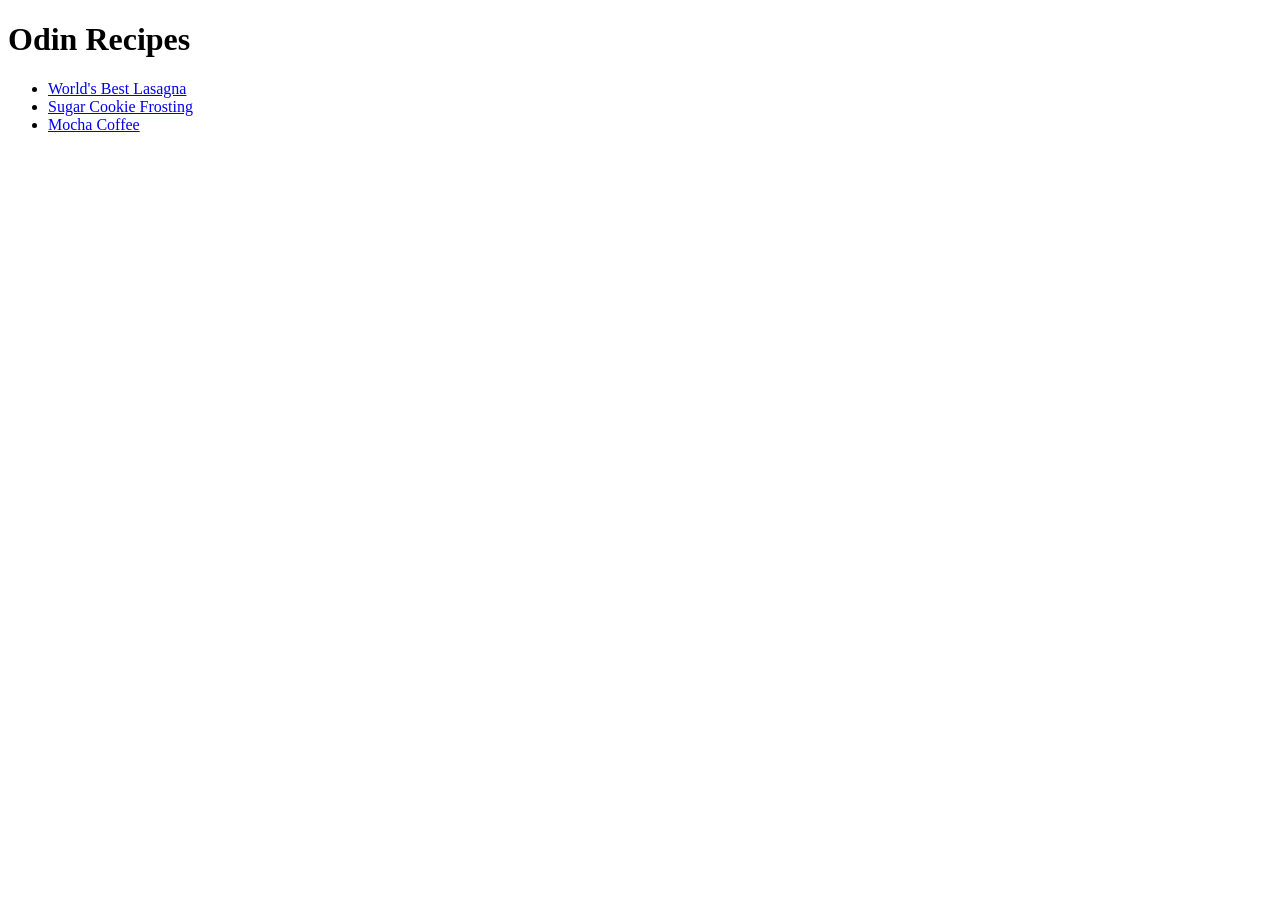
<file: index.html>
<!DOCTYPE html>
<html lang="en">
<head>
    <meta charset="UTF-8">
    <meta name="viewport" content="width=device-width, initial-scale=1.0">
    <title>Odin Recipes</title>
</head>
<body>
    <h1>Odin Recipes</h1>
    <ul>
        <li><a href="./recipes/lasagna.html">World's Best Lasagna</a></li>
        <li><a href="./recipes/cookies.html">Sugar Cookie Frosting</a></li>
        <li><a href="./recipes/coffee.html">Mocha Coffee</a></li>
    </ul>
</body>
</html>
</file>
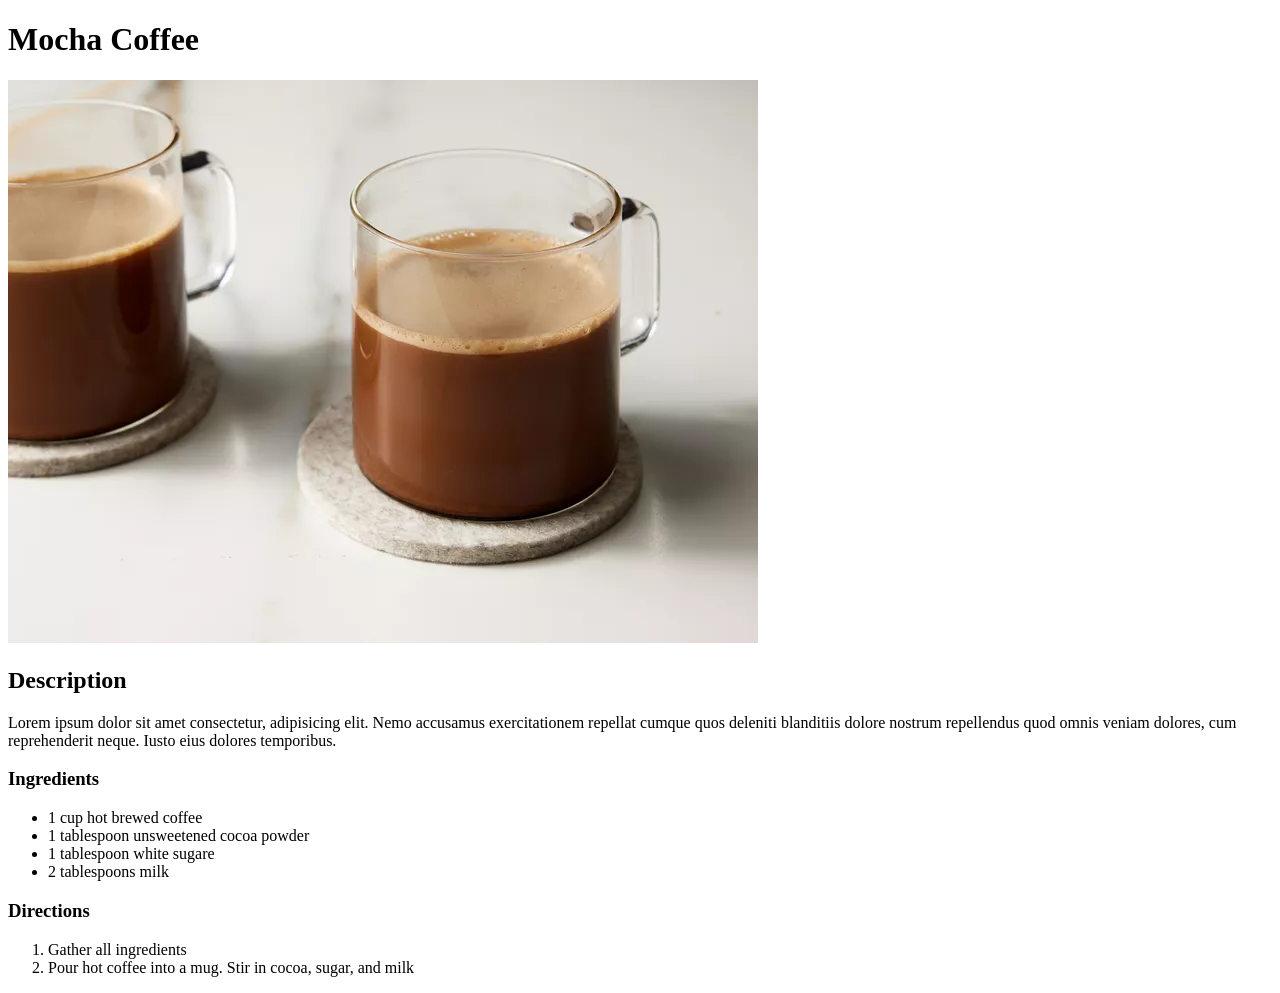
<file: recipes/coffee.html>
<!DOCTYPE html>
<html lang="en">
<head>
    <meta charset="UTF-8">
    <meta name="viewport" content="width=device-width, initial-scale=1.0">
    <title>Mocha Coffee</title>
</head>
<body>
    <h1>Mocha Coffee</h1>
    <img src="../images/coffee.bmp">
    <h2>Description</h2>
    <p>Lorem ipsum dolor sit amet consectetur, adipisicing elit. Nemo accusamus exercitationem repellat cumque quos deleniti blanditiis dolore nostrum repellendus quod omnis veniam dolores, cum reprehenderit neque. Iusto eius dolores temporibus.</p>
    <h3>Ingredients</h3>
    <ul>
        <li>1 cup hot brewed coffee</li>
        <li>1 tablespoon unsweetened cocoa powder</li>
        <li>1 tablespoon white sugare</li>
        <li>2 tablespoons milk</li>
    </ul>
    <h3>Directions</h3>
    <ol>
        <li>Gather all ingredients</li>
        <li>Pour hot coffee into a mug.  Stir in cocoa, sugar, and milk</li>
    </ol>
</body>
</html>
</file>
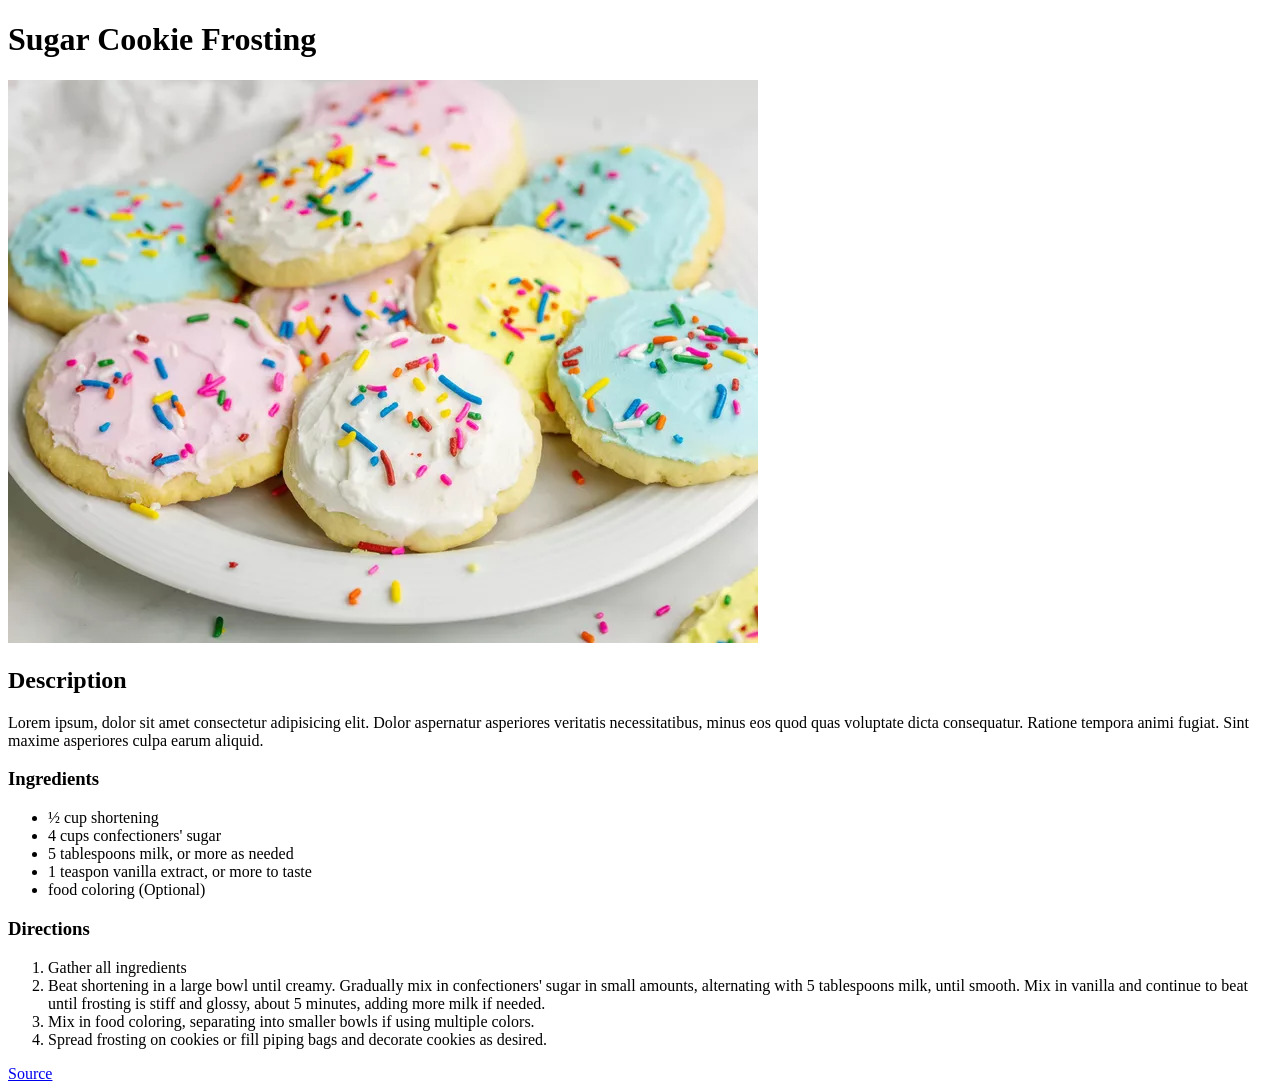
<file: recipes/cookies.html>
<!DOCTYPE html>
<html lang="en">
<head>
    <meta charset="UTF-8">
    <meta name="viewport" content="width=device-width, initial-scale=1.0">
    <title>Cookies</title>
</head>
<body>
    <h1>Sugar Cookie Frosting</h1>
    <img src="../images/cookies.bmp">
    <h2>Description</h2>
    <p>Lorem ipsum, dolor sit amet consectetur adipisicing elit. Dolor aspernatur asperiores veritatis necessitatibus, minus eos quod quas voluptate dicta consequatur. Ratione tempora animi fugiat. Sint maxime asperiores culpa earum aliquid.</p>
    <h3>Ingredients</h3>
    <ul>
        <li>½ cup shortening</li>
        <li>4 cups confectioners' sugar</li>
        <li>5 tablespoons milk, or more as needed</li>
        <li>1 teaspon vanilla extract, or more to taste</li>
        <li>food coloring (Optional)</li>
    </ul>
    <h3>Directions</h3>
    <ol>
        <li>Gather all ingredients</li>
        <li>Beat shortening in a large bowl until creamy. Gradually mix in confectioners' sugar in small amounts, alternating with 5 tablespoons milk, until smooth. Mix in vanilla and continue to beat until frosting is stiff and glossy, about 5 minutes, adding more milk if needed.</li>
        <li>Mix in food coloring, separating into smaller bowls if using multiple colors.</li>
        <li>Spread frosting on cookies or fill piping bags and decorate cookies as desired.</li>
    </ol>
    <a href="https://www.allrecipes.com/recipe/9840/sugar-cookie-frosting/">Source</a>
</body>
</html>
</file>
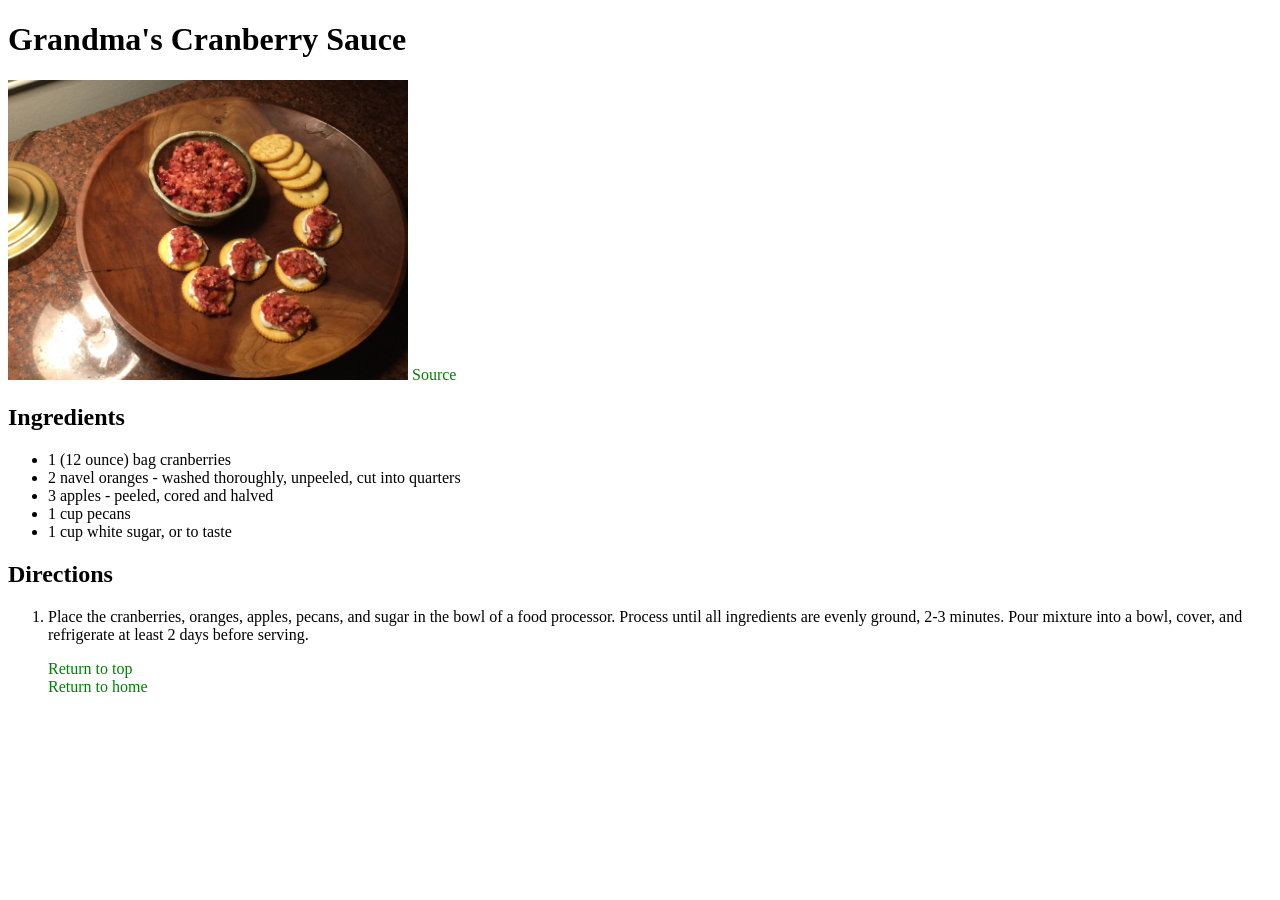
<file: recipes/cran_sauce.html>
<!DOCTYPE html>
<html lang="en">
    <head>
        <meta charset="UTF-8">
        <meta http-equiv="X-UA-Compatible" content="IE=edge">
        <meta name="viewport" content="width=device-width, initial-scale=1.0">
        <title>Cranberry Sauce Recipe</title>
        <link rel="stylesheet" href="../styles.css">
    </head>
    <body>
        <h1>Grandma's Cranberry Sauce</h1>
        <img src="../images/cran_sauce.jpeg" alt="Fully cooked turkey">
        <a href="https://www.allrecipes.com/recipe/148879/grandmas-cranberry-sauce/">Source</a>
        <h2>Ingredients</h2>
        <ul>
            <li>1 (12 ounce) bag cranberries</li>
            <li>2 navel oranges - washed thoroughly, unpeeled, cut into quarters </li>
            <li>3 apples - peeled, cored and halved </li>
            <li>1 cup pecans </li>
            <li>1 cup white sugar, or to taste </li>
        </ul>
        <h2>Directions</h2>
        <ol>
            <li>Place the cranberries, oranges, apples, pecans, and sugar in the bowl of a food processor. Process until all ingredients are evenly ground, 2-3 minutes. Pour mixture into a bowl, cover, and refrigerate at least 2 days before serving.</li>
        </ol>
        <ul class="foot">
            <li><a href="#">Return to top</a></li>
            <li><a href="../index.html">Return to home</a></li>
        </ul>
    </body>
</html>
</file>
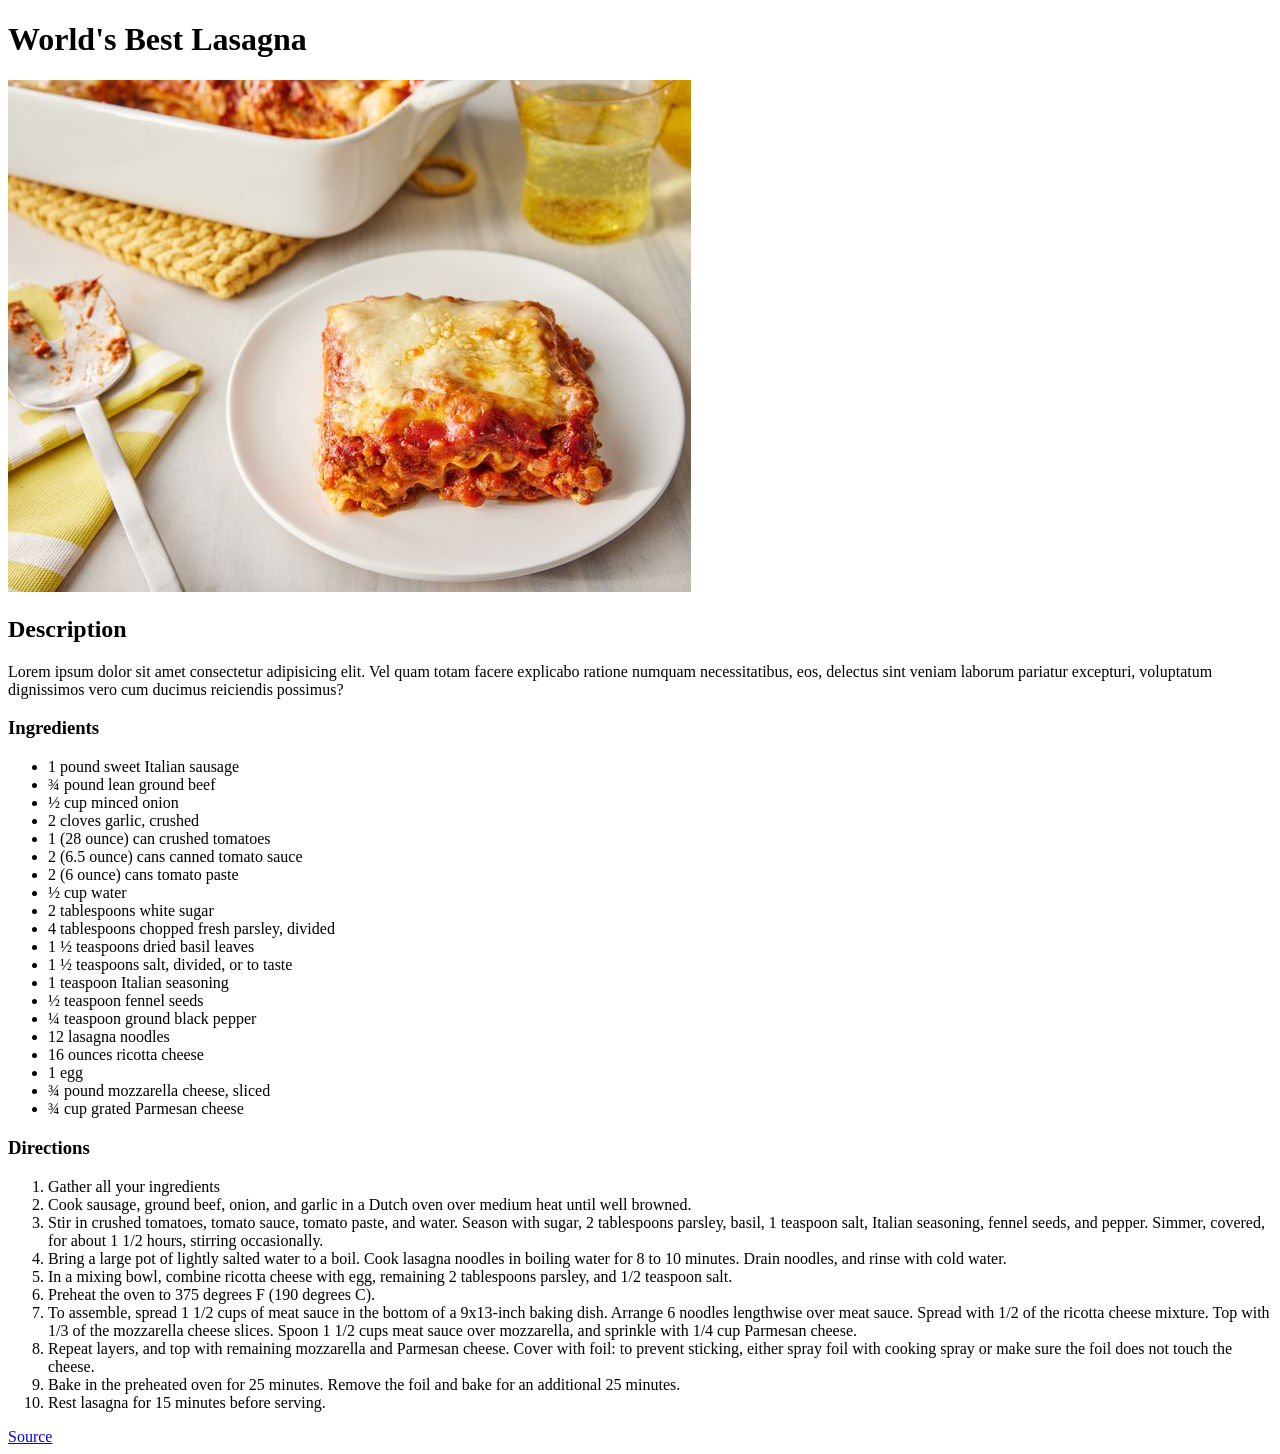
<file: recipes/lasagna.html>
<!DOCTYPE html>
<html lang="en">
<head>
    <meta charset="UTF-8">
    <meta name="viewport" content="width=device-width, initial-scale=1.0">
    <title>Lasagna</title>
</head>
<body>
    <h1>World's Best Lasagna</h1>
    <img src="../images/lasagna.bmp">
    <h2>Description</h2>
    <p>Lorem ipsum dolor sit amet consectetur adipisicing elit. Vel quam totam facere explicabo ratione numquam necessitatibus, eos, delectus sint veniam laborum pariatur excepturi, voluptatum dignissimos vero cum ducimus reiciendis possimus?</p>
    <h3>Ingredients</h3>
    <ul>
        <li>1 pound sweet Italian sausage</li>
        <li>¾ pound lean ground beef</li>
        <li>½ cup minced onion</li>
        <li>2 cloves garlic, crushed</li>
        <li>1 (28 ounce) can crushed tomatoes</li>
        <li>2 (6.5 ounce) cans canned tomato sauce</li>
        <li>2 (6 ounce) cans tomato paste</li>
        <li>½ cup water</li>
        <li>2 tablespoons white sugar</li>
        <li>4 tablespoons chopped fresh parsley, divided</li>
        <li>1 ½ teaspoons dried basil leaves</li>
        <li>1 ½ teaspoons salt, divided, or to taste</li>
        <li>1 teaspoon Italian seasoning</li>
        <li>½ teaspoon fennel seeds</li>
        <li>¼ teaspoon ground black pepper</li>
        <li>12 lasagna noodles</li>
        <li>16 ounces ricotta cheese</li>
        <li>1 egg</li>
        <li>¾ pound mozzarella cheese, sliced</li>
        <li>¾ cup grated Parmesan cheese</li>
    </ul>
    <h3>Directions</h3>
    <ol>
        <li>Gather all your ingredients</li>
        <li>Cook sausage, ground beef, onion, and garlic in a Dutch oven over medium heat until well browned.</li>
        <li>Stir in crushed tomatoes, tomato sauce, tomato paste, and water. Season with sugar, 2 tablespoons parsley, basil, 1 teaspoon salt, Italian seasoning, fennel seeds, and pepper. Simmer, covered, for about 1 1/2 hours, stirring occasionally.</li>
        <li>Bring a large pot of lightly salted water to a boil. Cook lasagna noodles in boiling water for 8 to 10 minutes. Drain noodles, and rinse with cold water.</li>
        <li>In a mixing bowl, combine ricotta cheese with egg, remaining 2 tablespoons parsley, and 1/2 teaspoon salt.</li>
        <li>Preheat the oven to 375 degrees F (190 degrees C).</li>
        <li>To assemble, spread 1 1/2 cups of meat sauce in the bottom of a 9x13-inch baking dish. Arrange 6 noodles lengthwise over meat sauce. Spread with 1/2 of the ricotta cheese mixture. Top with 1/3 of the mozzarella cheese slices. Spoon 1 1/2 cups meat sauce over mozzarella, and sprinkle with 1/4 cup Parmesan cheese.</li>
        <li>Repeat layers, and top with remaining mozzarella and Parmesan cheese. Cover with foil: to prevent sticking, either spray foil with cooking spray or make sure the foil does not touch the cheese.</li>
        <li>Bake in the preheated oven for 25 minutes. Remove the foil and bake for an additional 25 minutes.</li>
        <li>Rest lasagna for 15 minutes before serving.</li>
    </ol>
    <a href="https://www.allrecipes.com/recipe/23600/worlds-best-lasagna/">Source</a>
</body>
</html>
</file>
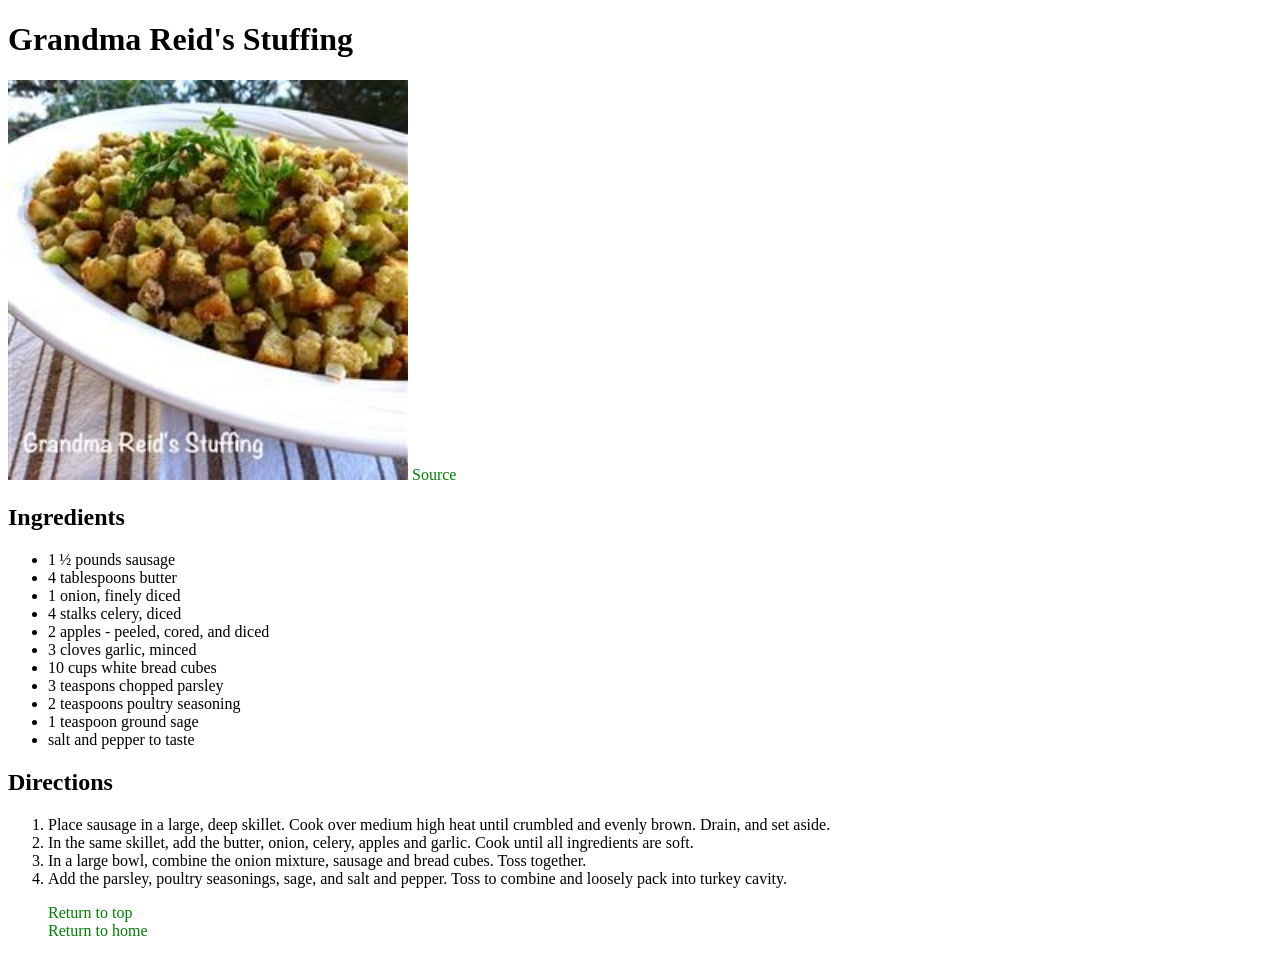
<file: recipes/stuffing.html>
<!DOCTYPE html>
<html lang="en">
    <head>
        <meta charset="UTF-8">
        <meta http-equiv="X-UA-Compatible" content="IE=edge">
        <meta name="viewport" content="width=device-width, initial-scale=1.0">
        <title>Stuffing Recipe</title>
        <link rel="stylesheet" href="../styles.css">
    </head>
    <body>
        <h1>Grandma Reid's Stuffing</h1>
        <img src="../images/stuffing.jpeg" alt="Fully cooked turkey">
        <a href="https://www.allrecipes.com/recipe/13777/grandma-reids-stuffing/">Source</a>
        <h2>Ingredients</h2>
        <ul>
            <li>1 ½ pounds sausage </li>
            <li>4 tablespoons butter</li>
            <li>1 onion, finely diced</li>
            <li>4 stalks celery, diced</li>
            <li>2 apples - peeled, cored, and diced</li>
            <li>3 cloves garlic, minced</li>
            <li>10 cups white bread cubes</li>
            <li>3 teaspons chopped parsley</li>
            <li>2 teaspoons poultry seasoning</li>
            <li>1 teaspoon ground sage</li>
            <li>salt and pepper to taste</li>
        </ul>
        <h2>Directions</h2>
        <ol>
            <li>Place sausage in a large, deep skillet. Cook over medium high heat until crumbled and evenly brown. Drain, and set aside.</li>
            <li>In the same skillet, add the butter, onion, celery, apples and garlic. Cook until all ingredients are soft.</li>
            <li>In a large bowl, combine the onion mixture, sausage and bread cubes. Toss together.</li>
            <li>Add the parsley, poultry seasonings, sage, and salt and pepper. Toss to combine and loosely pack into turkey cavity.</li>
        </ol>
        <ul class="foot">
            <li><a href="#">Return to top</a></li>
            <li><a href="../index.html">Return to home</a></li>
        </ul>
    </body>
</html>
</file>
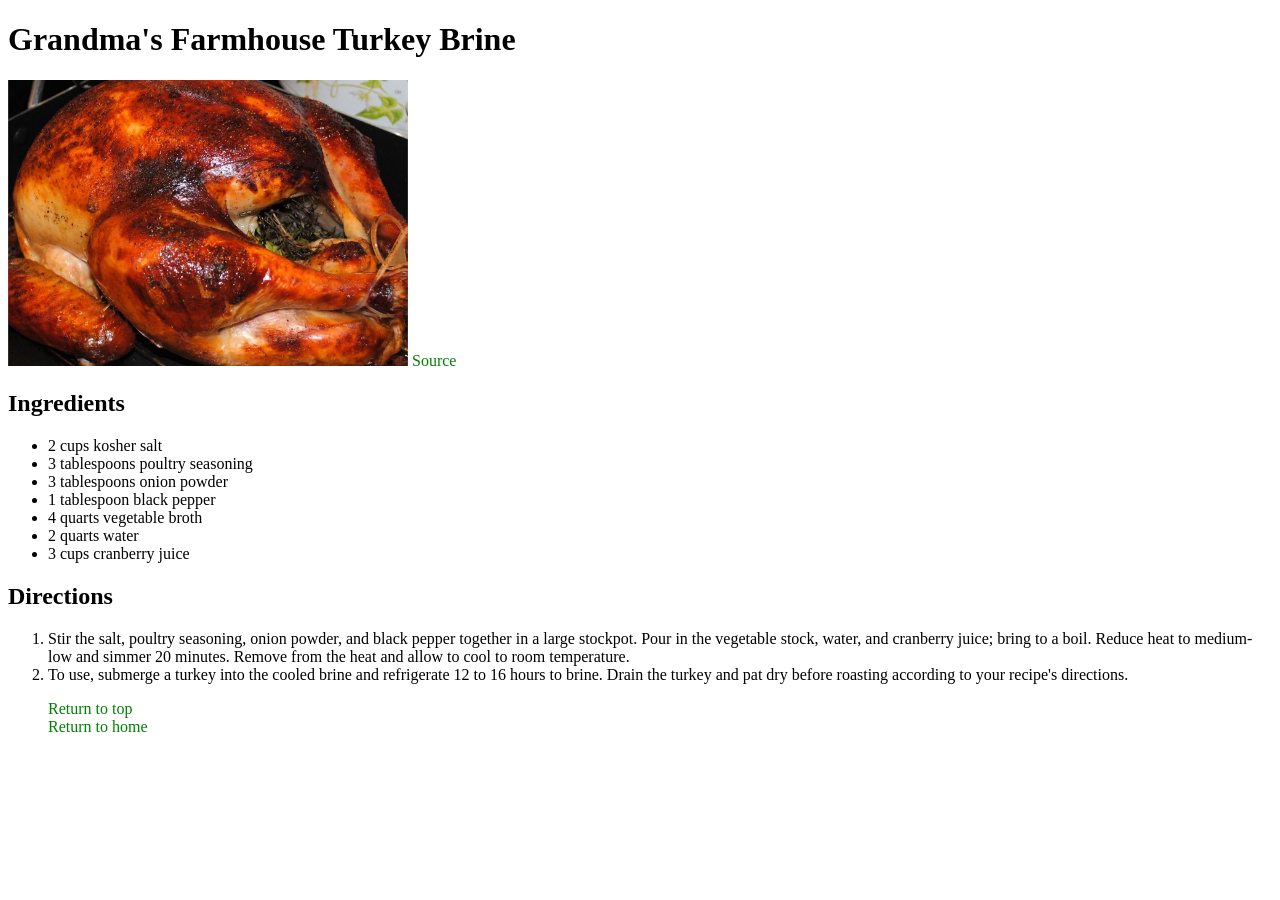
<file: recipes/turkey.html>
<!DOCTYPE html>
<html lang="en">
    <head>
        <meta charset="UTF-8">
        <meta http-equiv="X-UA-Compatible" content="IE=edge">
        <meta name="viewport" content="width=device-width, initial-scale=1.0">
        <title>Turkey Dinner</title>
        <link rel="stylesheet" href="../styles.css">
    </head>
    <body>
        <h1>Grandma's Farmhouse Turkey Brine</h1>
        <img src="../images/turkey.jpeg" alt="Fully cooked turkey">
        <a href="https://www.allrecipes.com/recipe/178630/grandmas-farmhouse-turkey-brine/">Source</a>
        <h2>Ingredients</h2>
        <ul>
            <li>2 cups kosher salt </li>
            <li>3 tablespoons poultry seasoning </li>
            <li>3 tablespoons onion powder </li>
            <li>1 tablespoon black pepper</li>
            <li>4 quarts vegetable broth </li>
            <li>2 quarts water </li>
            <li>3 cups cranberry juice </li>
        </ul>
        <h2>Directions</h2>
        <ol>
            <li>Stir the salt, poultry seasoning, onion powder, and black pepper together in a large stockpot. Pour in the vegetable stock, water, and cranberry juice; bring to a boil. Reduce heat to medium-low and simmer 20 minutes. Remove from the heat and allow to cool to room temperature.</li>
            <li>To use, submerge a turkey into the cooled brine and refrigerate 12 to 16 hours to brine. Drain the turkey and pat dry before roasting according to your recipe's directions.</li>
        </ol>
        <ul class="foot">
            <li><a href="#">Return to top</a></li>
            <li><a href="../index.html">Return to home</a></li>
        </ul>
    </body>
</html>
</file>
<file: styles.css>
img {
    height: auto;
    width: 400px;
}

a {
    color: green;
    text-decoration: none;
}

a:hover {
    color: red;
}

ul.head,
ul.foot {
    list-style-type: none;
}
</file>
